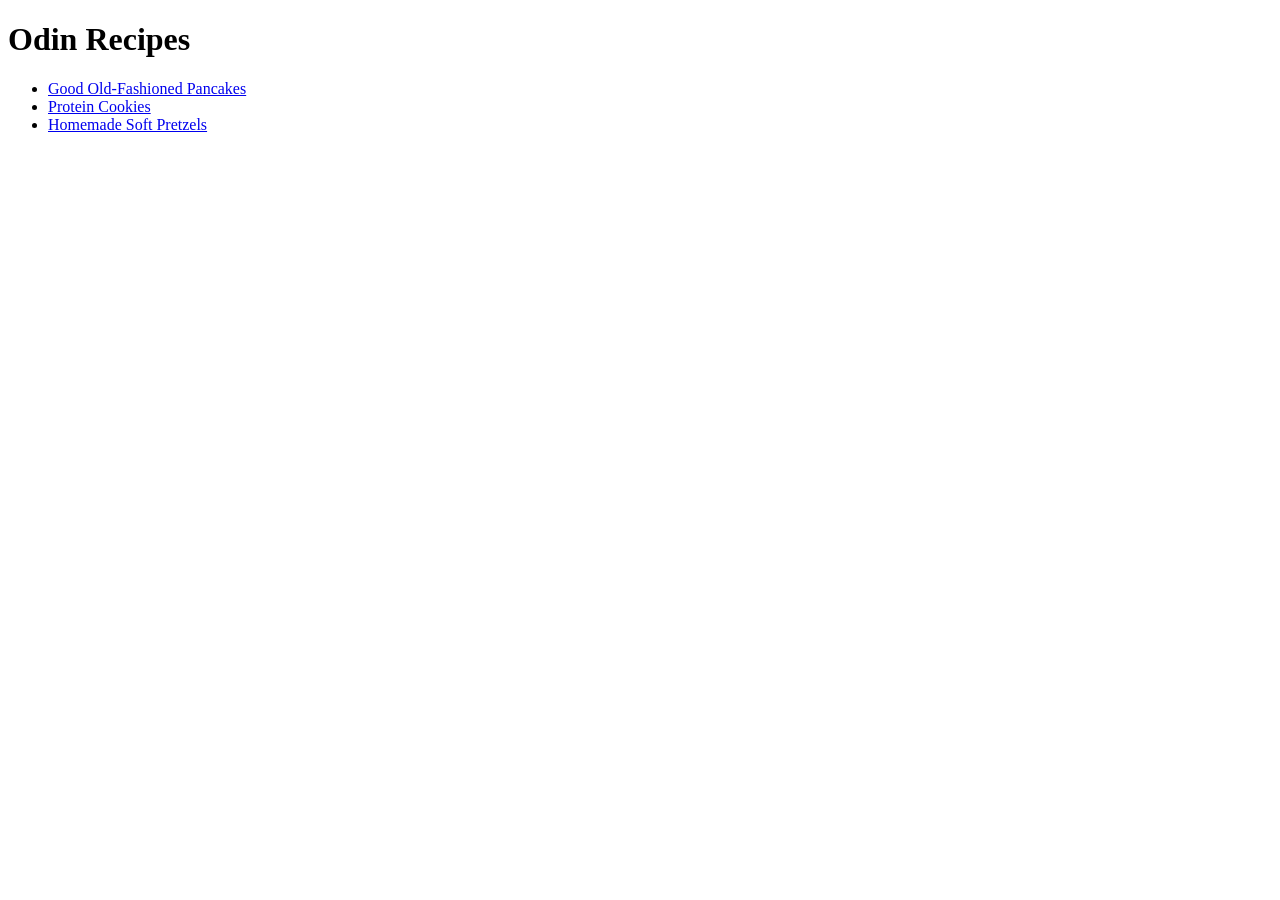
<file: index.html>
<!DOCTYPE html>
<html lang="en">
<head>
    <meta charset="UTF-8">
    <meta name="viewport" content="width=device-width, initial-scale=1.0">
    <title>Home page</title>
</head>
<body>
    <h1>Odin Recipes</h1>
    <ul>
        <li><a href="./recipes/pancakes.html">Good Old-Fashioned Pancakes</a></li>
        <li><a href="./recipes/protein-cookies.html">Protein Cookies</a></li>
        <li><a href="./recipes/pretzels.html">Homemade Soft Pretzels</a></li>
    </ul>
</body>
</html>
</file>
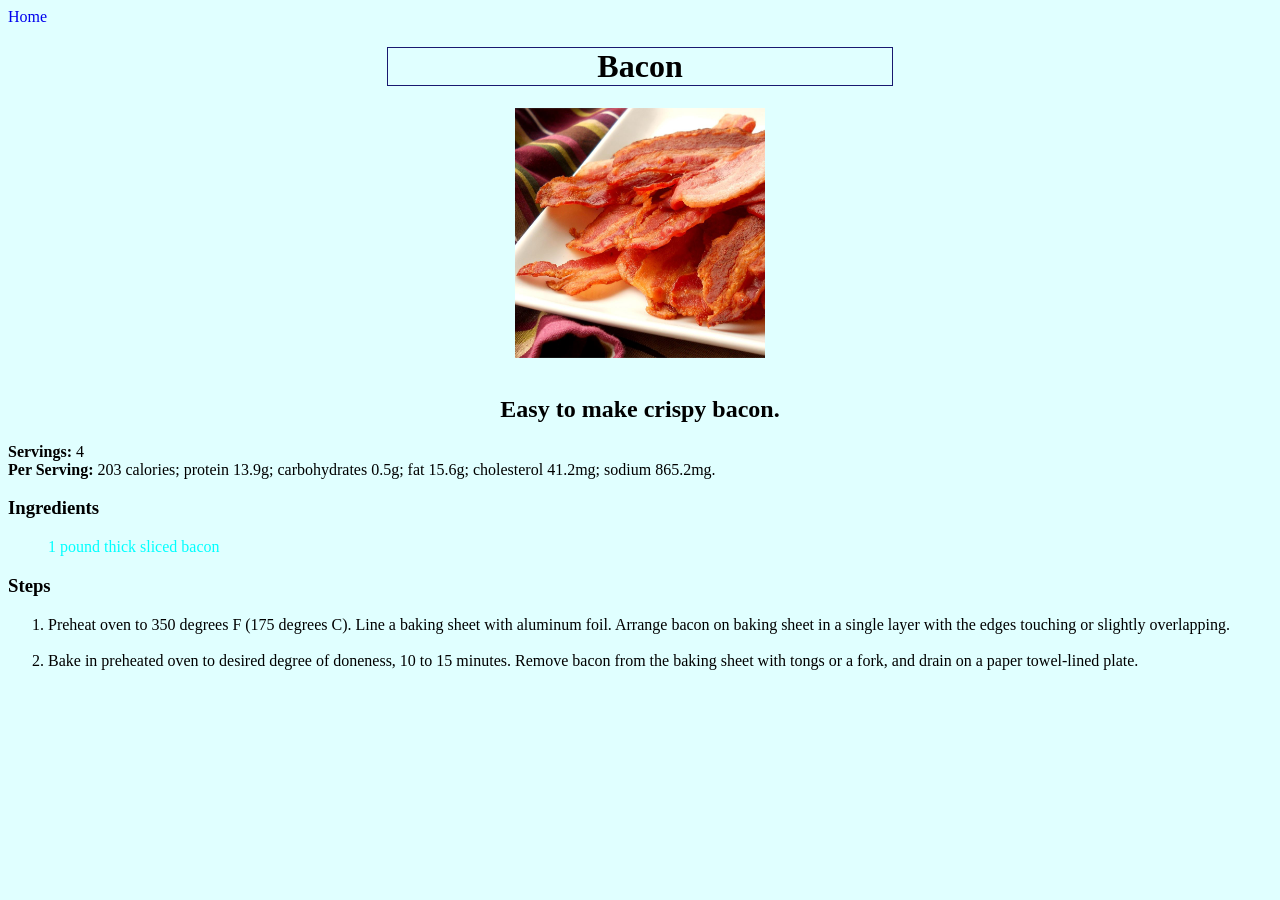
<file: recipes/bacon.html>
<!DOCTYPE html>
<html>
    <head>
        <meta charset="UTF-8">
        <title>Bacon recipe</title>
        <link rel="stylesheet" href="../style.css">
    </head>
    <body>
        <div>
            <a href="../index.html">Home</a>
            <h1 id="bacon"><strong>Bacon</strong></h1>
            <img src="../images/bacon.jpeg" height="250" width="250" class="center">
        </div>
        <div>
            <br>
            <h2>Easy to make crispy bacon.</h2>
            <a><strong>Servings:</strong> 4</a>
            <br>
            <a><strong>Per Serving:</strong> 203 calories; protein 13.9g; carbohydrates 0.5g; fat 15.6g; cholesterol 41.2mg; sodium 865.2mg.</a>
        </div>
        <div>
            <h3>Ingredients</h3>
                <ul>
                    <li>1 pound thick sliced bacon</li>
                </ul>
            <h3>Steps</h3>
                <ol>
                    <li>Preheat oven to 350 degrees F (175 degrees C). Line a baking sheet with aluminum foil. Arrange bacon on baking sheet in a single layer with the edges touching or slightly overlapping.
                    </li>
                    <br>
                    <li>Bake in preheated oven to desired degree of doneness, 10 to 15 minutes. Remove bacon from the baking sheet with tongs or a fork, and drain on a paper towel-lined plate.
                    </li>
                </ol>
        </div>
    </body>
</html>
</file>
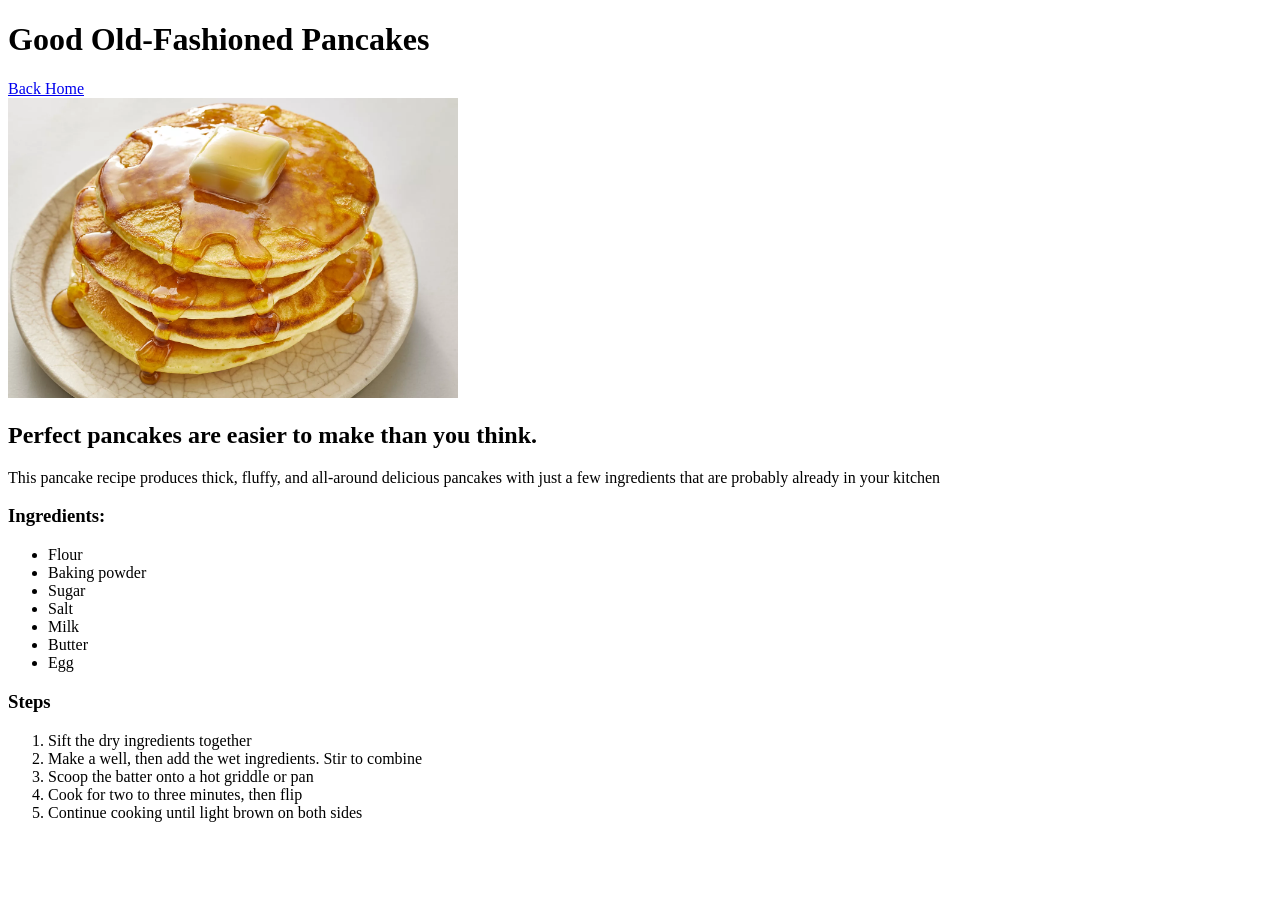
<file: recipes/pancakes.html>
<!DOCTYPE html>
<html lang="en">
<head>
    <meta charset="UTF-8">
    <meta name="viewport" content="width=device-width, initial-scale=1.0">
    <title>Pancakes</title>
</head>
<body>
   <h1>Good Old-Fashioned Pancakes</h1>
   <div>
        <a href="../index.html">Back Home</a>
   </div>
   <div>
        <img src="../images/Pancakes.webp" alt="Cooked pancakes with butter" width="450">
   </div>
   <div>
        <h2>Perfect pancakes are easier to make than you think.</h2>
        <p>This pancake recipe produces thick, fluffy, and all-around delicious pancakes with just a few ingredients that are probably already in your kitchen</p>
        <h3>Ingredients: </h3>
        <ul>
            <li>Flour</li>
            <li>Baking powder</li>
            <li>Sugar</li>
            <li>Salt</li>
            <li>Milk</li>
            <li>Butter</li>
            <li>Egg</li>
        </ul>
        <h3>Steps</h3>
        <ol>
            <li>Sift the dry ingredients together</li>
            <li>Make a well, then add the wet ingredients. Stir to combine</li>
            <li>Scoop the batter onto a hot griddle or pan</li>
            <li>Cook for two to three minutes, then flip</li>
            <li>Continue cooking until light brown on both sides</li>
        </ol>
   </div>
</body>
</html>
</file>
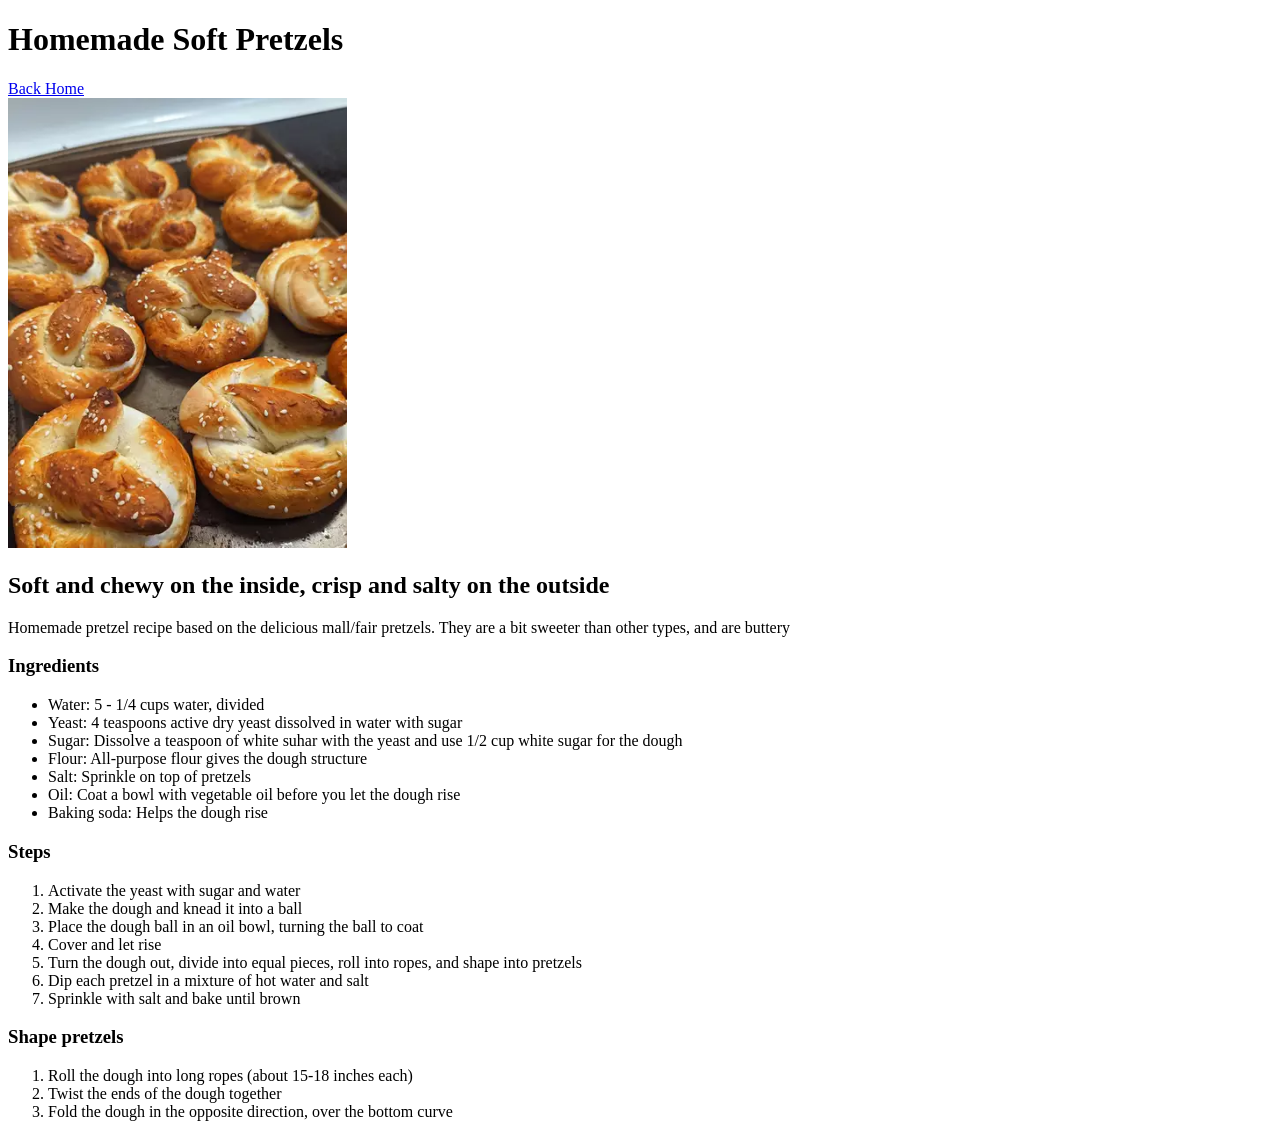
<file: recipes/pretzels.html>
<!DOCTYPE html>
<html lang="en">
<head>
    <meta charset="UTF-8">
    <meta name="viewport" content="width=device-width, initial-scale=1.0">
    <title>Homemade Soft Pretzels</title>
</head>
<body>
    <h1>Homemade Soft Pretzels</h1>
    <div>
        <a href="../index.html">Back Home</a>
    </div>
    <div>
        <img src="../images/pretzels.webp" alt="Soft pretzels with salt on a baking sheet" height="450">        
    </div>
    <div>
        <h2>Soft and chewy on the inside, crisp and salty on the outside</h2>
        <p>Homemade pretzel recipe based on the delicious mall/fair pretzels. They are a bit sweeter than other types, and are buttery</p>
        <h3>Ingredients</h3>
        <ul>
            <li>Water: 5 - 1/4 cups water, divided</li>
            <li>Yeast: 4 teaspoons active dry yeast dissolved in water with sugar</li>
            <li>Sugar: Dissolve a teaspoon of white suhar with the yeast and use 1/2 cup white sugar for the dough</li>
            <li>Flour: All-purpose flour gives the dough structure</li>
            <li>Salt: Sprinkle on top of pretzels</li>
            <li>Oil: Coat a bowl with vegetable oil before you let the dough rise</li>
            <li>Baking soda: Helps the dough rise</li>
        </ul>
        <h3>Steps</h3>
        <ol>
            <li>Activate the yeast with sugar and water</li>
            <li>Make the dough and knead it into a ball</li>
            <li>Place the dough ball in an oil bowl, turning the ball to coat</li>
            <li>Cover and let rise</li>
            <li>Turn the dough out, divide into equal pieces, roll into ropes, and shape into pretzels</li>
            <li>Dip each pretzel in a mixture of hot water and salt</li>
            <li>Sprinkle with salt and bake until brown</li>
        </ol>
        <h3>Shape pretzels</h3>
        <ol>
            <li>Roll the dough into long ropes (about 15-18 inches each)</li>
            <li>Twist the ends of the dough together</li>
            <li>Fold the dough in the opposite direction, over the bottom curve</li>
        </ol>
    </div>
</body>
</html>
</file>
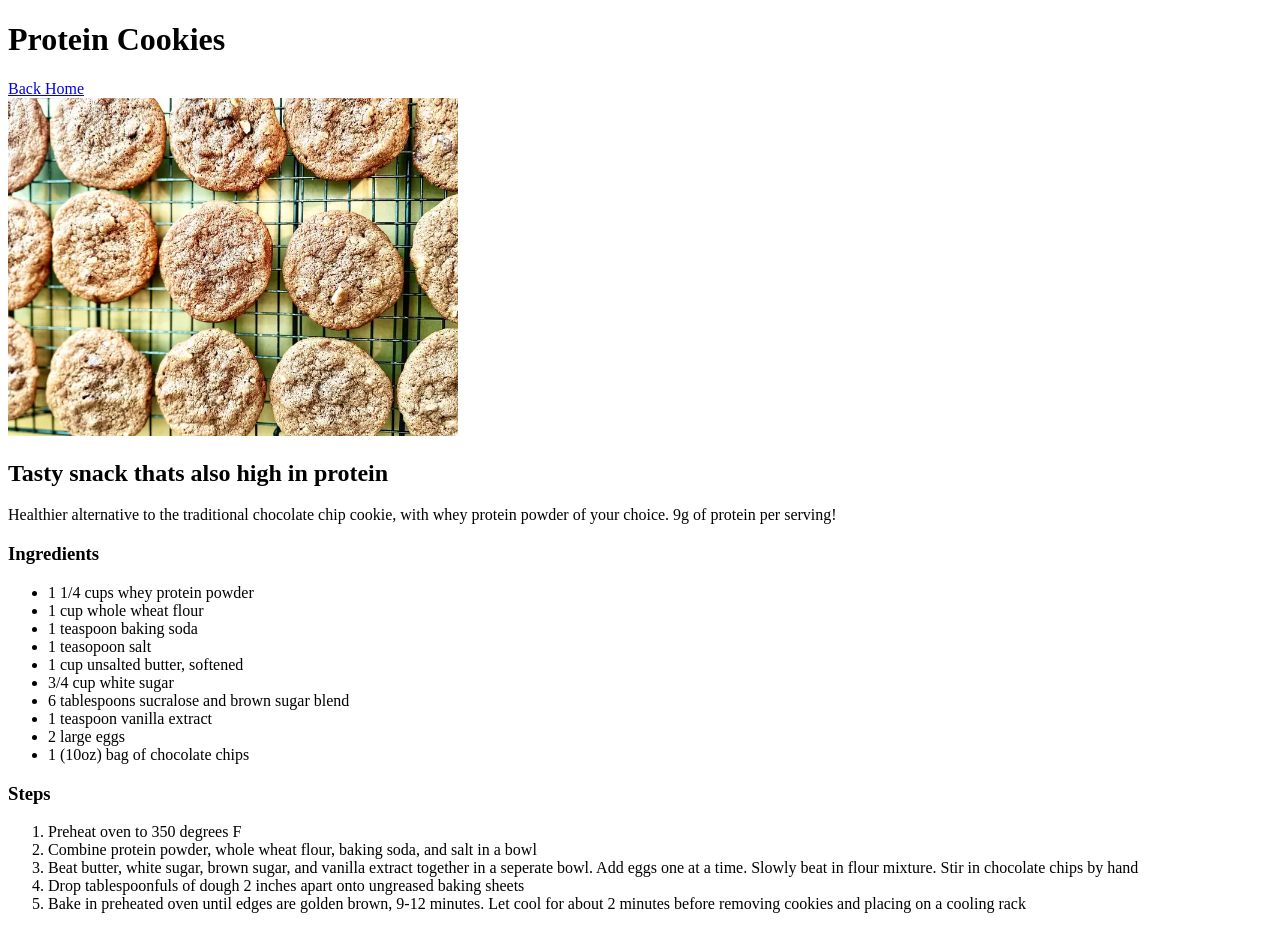
<file: recipes/protein-cookies.html>
<!DOCTYPE html>
<html lang="en">
<head>
    <meta charset="UTF-8">
    <meta name="viewport" content="width=device-width, initial-scale=1.0">
    <title>Protein Cookies</title>
</head>
<body>
   <h1>Protein Cookies</h1>
   <div>
        <a href="../index.html">Back Home</a>
   </div>
   <div>
        <img src="../images/Protein-Cookies.webp" alt="Cookies on a baking sheet" width="450">
   </div>
   <div>
       <h2>Tasty snack thats also high in protein</h2>
       <p>Healthier alternative to the traditional chocolate chip cookie, with whey protein powder of your choice. 9g of protein per serving!</p>
       <h3>Ingredients</h3>
       <ul>
            <li>1 1/4 cups whey protein powder</li>
            <li>1 cup whole wheat flour</li>
            <li>1 teaspoon baking soda</li>
            <li>1 teasopoon salt</li>
            <li>1 cup unsalted butter, softened</li>
            <li>3/4 cup white sugar</li>
            <li>6 tablespoons sucralose and brown sugar blend</li>
            <li>1 teaspoon vanilla extract</li>
            <li>2 large eggs</li>
            <li>1 (10oz) bag of chocolate chips</li>
       </ul>
       <h3>Steps</h3>
       <ol>
            <li>Preheat oven to 350 degrees F</li>
            <li>Combine protein powder, whole wheat flour, baking soda, and salt in a bowl</li>
            <li>Beat butter, white sugar, brown sugar, and vanilla extract together in a seperate bowl. Add eggs one at a time. Slowly beat in flour mixture. Stir in chocolate chips by hand</li>
            <li>Drop tablespoonfuls of dough 2 inches apart onto ungreased baking sheets</li>
            <li>Bake in preheated oven until edges are golden brown, 9-12 minutes. Let cool for about 2 minutes before removing cookies and placing on a cooling rack</li>
       </ol>
   </div>
</body>
</html>
</file>
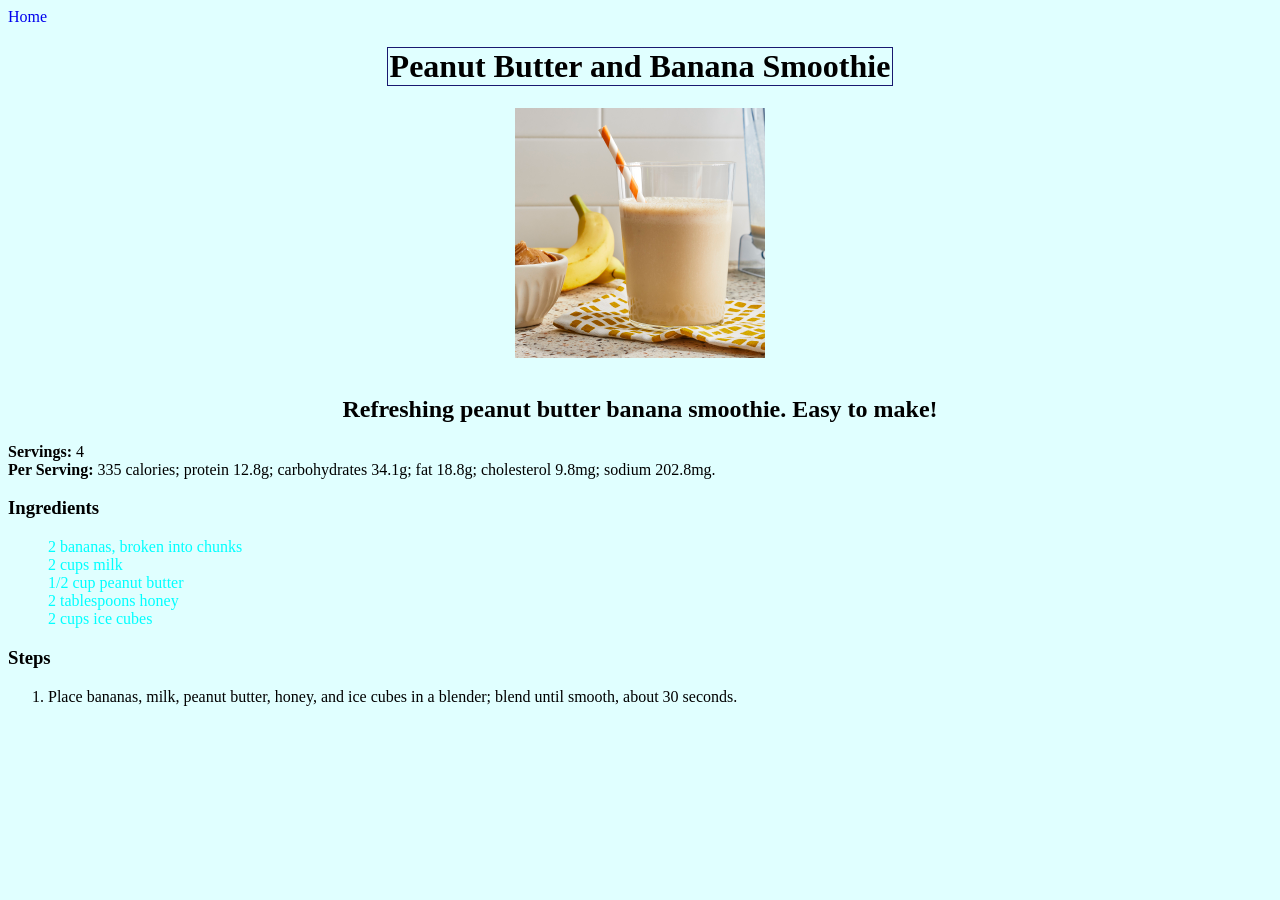
<file: recipes/smoothie.html>
<!DOCTYPE html>
<html>
    <head>
        <meta charset="UTF-8">
        <title>Peanut Butter and Banana Smoothie recipe</title>
        <link rel="stylesheet" href="../style.css">
    </head>
    <body>
        <div>
            <a href="../index.html">Home</a>
            <h1><strong>Peanut Butter and Banana Smoothie</strong></h1>
            <img src="../images/smoothie.jpeg" height="250" width="250" class="center">
        </div>
        <div>
            <br>
            <h2>Refreshing peanut butter banana smoothie. Easy to make!</h2>
            <a><strong>Servings:</strong> 4</a>
            <br>
            <a><strong>Per Serving:</strong> 335 calories; protein 12.8g; carbohydrates 34.1g; fat 18.8g; cholesterol 9.8mg; sodium 202.8mg.</a>
        </div>
        <div>
            <h3>Ingredients</h3>
                <ul>
                    <li>2 bananas, broken into chunks</li>
                    <li>2 cups milk</li>
                    <li>1/2 cup peanut butter</li>
                    <li>2 tablespoons honey</li>
                    <li>2 cups ice cubes</li>
                </ul>
            <h3>Steps</h3>
                <ol>
                    <li>Place bananas, milk, peanut butter, honey, and ice cubes in a blender; blend until smooth, about 30 seconds.</li>
                    <br>
                    
                </ol>
        </div>
    </body>
</html>
</file>
<file: style.css>
* {
    background-color: lightcyan;
    font-family: Georgia, 'Times New Roman', Times, serif;
}

ul {
    color: aqua;
    list-style-type: none;
    text-decoration: none;
    
}

a:link {
    text-decoration: none;
}

a:hover {
    color: black;
}

h1 {
    text-align: center;
    border: 1px solid midnightblue;
    /* border width, style and color */
    margin-left: 30%;
    margin-right: 30%;
}

h2{
    text-align: center;
}

.center{
    display: block;
    margin-left: auto;
    margin-right: auto;
}

#homepage {
    text-align: center;
}
</file>
